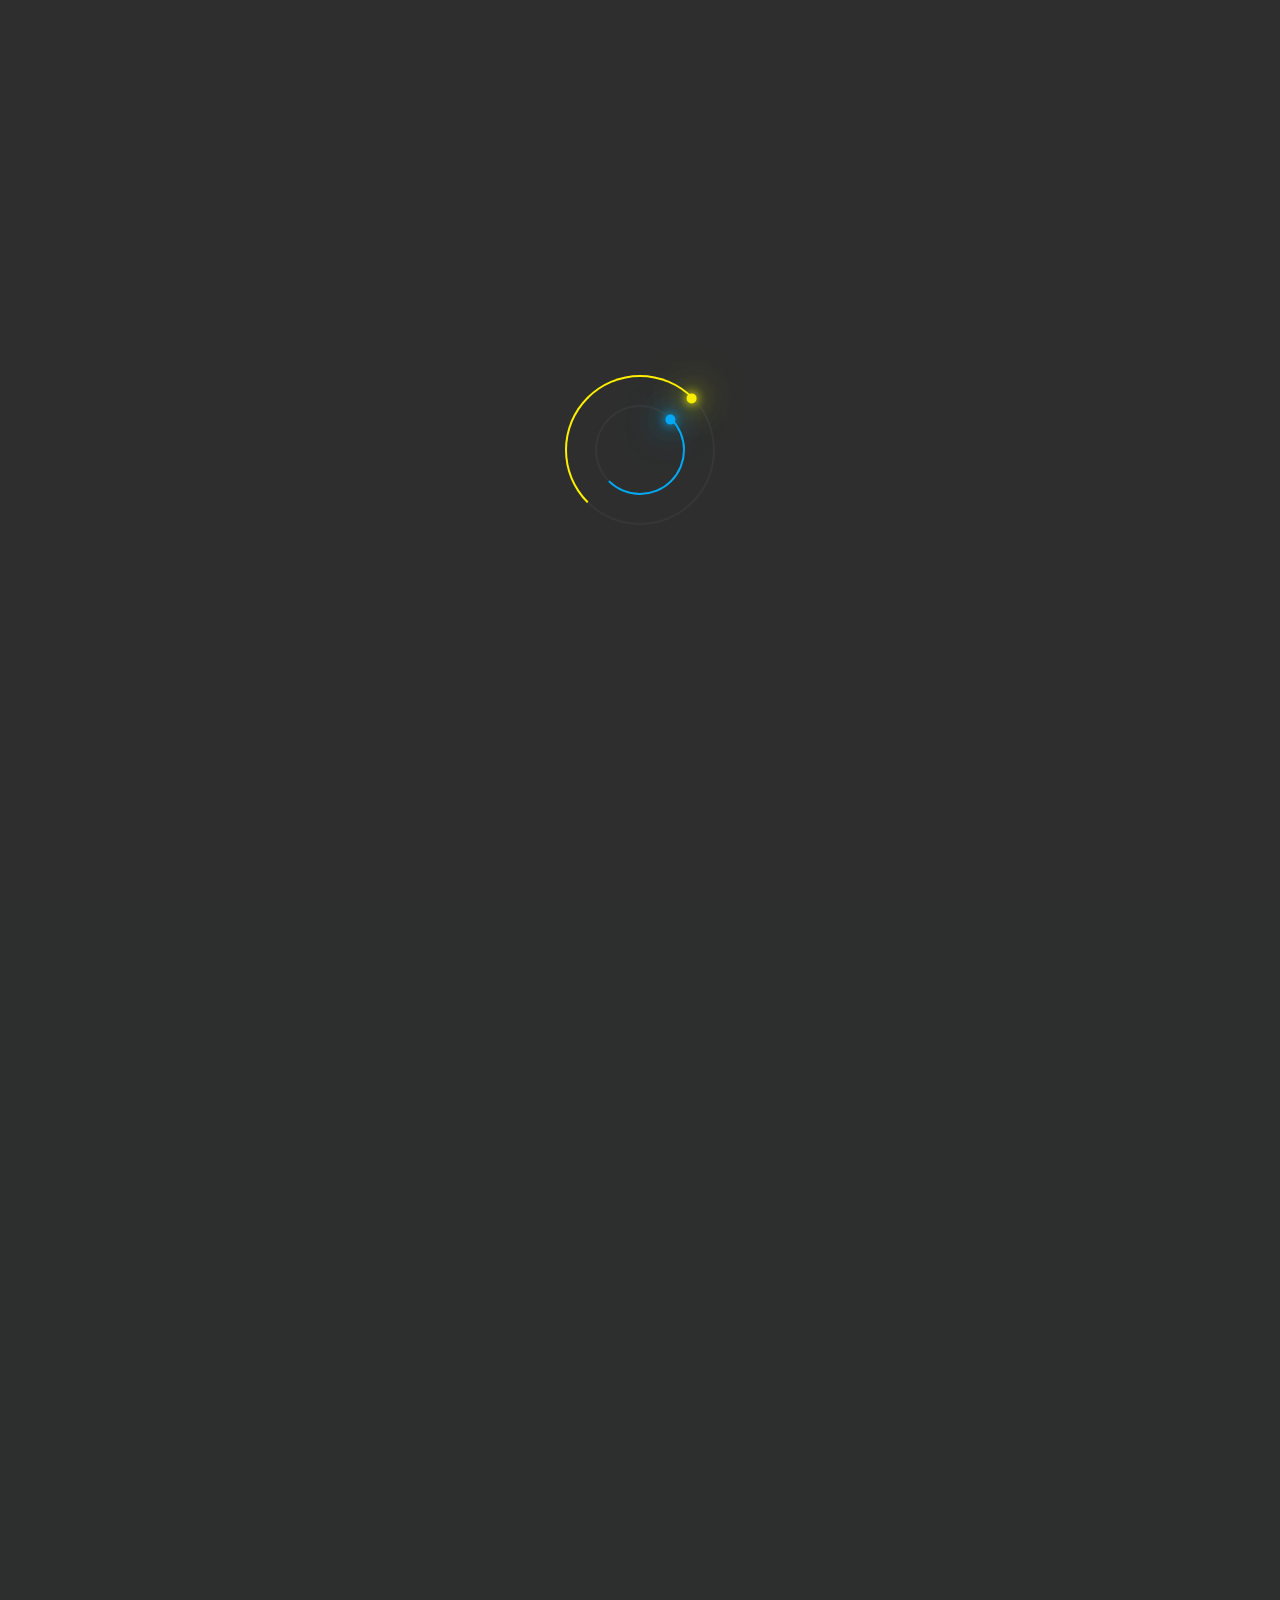
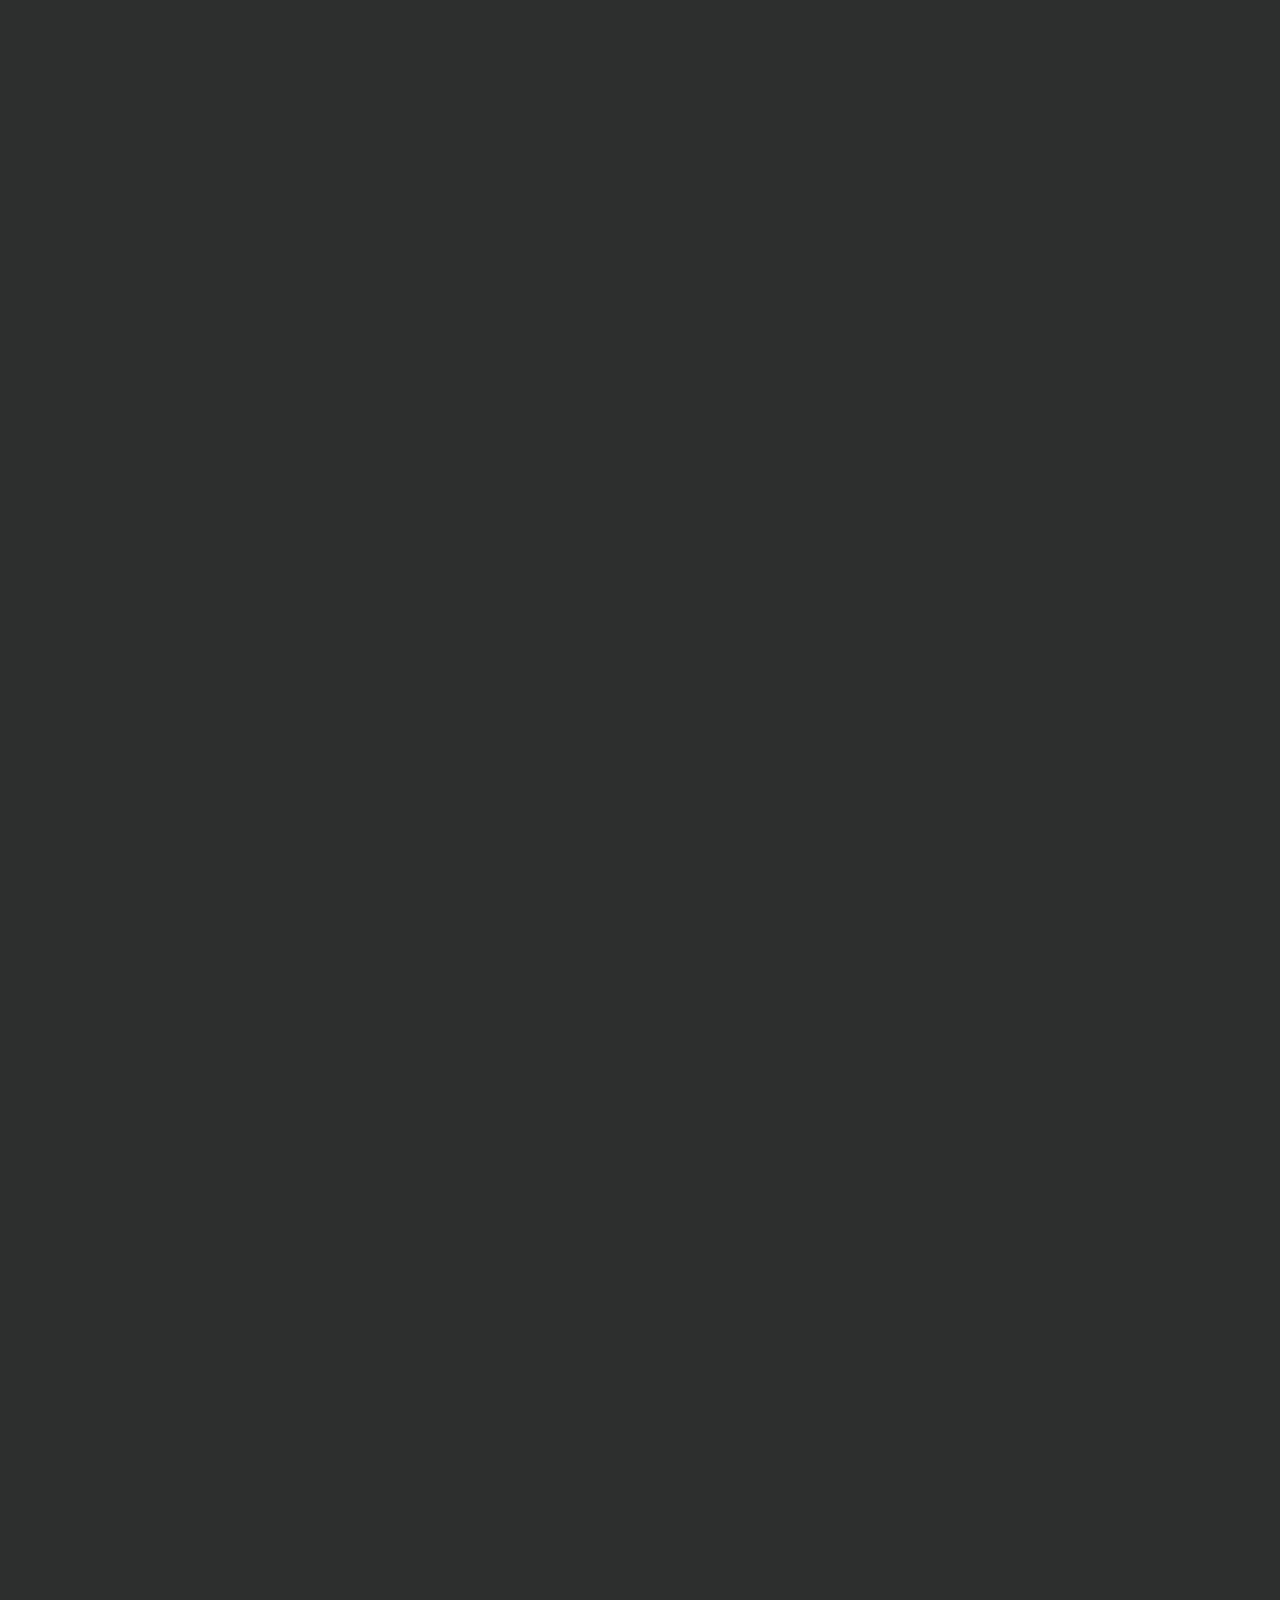
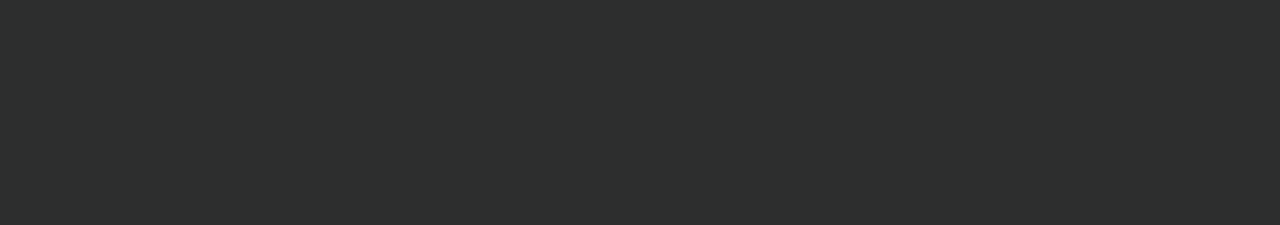
<file: index.html>
<!DOCTYPE html>
<html lang="en">
<head>
    <meta charset="UTF-8">
    <meta http-equiv="X-UA-Compatible" content="IE=edge">
    <meta name="viewport" content="width=device-width, initial-scale=1.0">
    <!-- favicon -->
    <link rel="apple-touch-icon" sizes="180x180" href="Assets/favicon_package_v0.16/apple-touch-icon.png">
    <link rel="icon" type="image/png" sizes="32x32" href="Assets/favicon_package_v0.16/favicon-32x32.png">
    <link rel="icon" type="image/png" sizes="16x16" href="Assets/favicon_package_v0.16/favicon-16x16.png">
    <link rel="manifest" href="Assets/favicon_package_v0.16/site.webmanifest">
    <link rel="mask-icon" href="Assets/favicon_package_v0.16/safari-pinned-tab.svg" color="#5bbad5">
    <meta name="msapplication-TileColor" content="#da532c">
    <meta name="theme-color" content="#ffffff">

    <!-- css link -->
    <link rel="stylesheet" href="CSS/style.css">

    <!-- js link  -->
    <script src="JS/script.js" defer></script>

    <!-- AOS link -->
    <link href="https://unpkg.com/aos@2.3.1/dist/aos.css" rel="stylesheet">

    <!-- Font awesome cdn -->
    <link rel="stylesheet" href="https://cdnjs.cloudflare.com/ajax/libs/font-awesome/6.1.1/css/all.min.css" integrity="sha512-KfkfwYDsLkIlwQp6LFnl8zNdLGxu9YAA1QvwINks4PhcElQSvqcyVLLD9aMhXd13uQjoXtEKNosOWaZqXgel0g==" crossorigin="anonymous" referrerpolicy="no-referrer" />

    <title>Sarvesh Portfolio</title>
</head>
<body onload="onPageLoad()">
    <!-- website preloader -->
    <div class="loader">
        <div class="loader_container">
            <div class="ring ring1">
                <div class="circle"></div>
            </div>
            <div class="ring ring2">
                <div class="circle"></div>
            </div>
        </div>
    </div>
    <!-- website preloader -->

    <a href="" id="top"></a>
    <!-- home section start -->
    <section class="landing_home">
        <nav id="navigation" class="flex_1">
            <p id="heading_text">Sarvesh<span>.</span></p>
            <div class="hamburger" id="hamburger">
                <i class="fa-solid fa-bars"></i>
            </div>
            <ul class="flex_2" id="navs">
                <li class="nav-link"><a href="">HOME</a></li>
                <li class="nav-link"><a href="#about">BIO</a></li>
                <li class="nav-link"><a href="#work">WORK</a></li>
                <li class="nav-link"><a href="#skills">SKILLS</a></li>
                <li class="nav-link"><a href="#contact">CONTACT</a></li>
            </ul>
        </nav>
        <div class="content_texts">
            <p id="landing_first_para" class="">WELCOME</p>
            <h1 id="landing_role" class="">I am a WEB DEVELOPER</h1>
            <p id="landing_sec_para" class="">A Full stack developer based in Pune, Maharashtra. I strives to build immersive and beautiful web applications through carefully crafted code and user centric design.</p>
        </div>
    </section>
    <!-- home section end -->

    <!-- about section start -->
     <section class="about_me">
        <a href="" id="about"></a>
        <div data-aos="zoom-in">
            <h1 id="about_heading">ABOUT ME</h1>
        </div>
        <div class="about_me_content flex_1">
            <div class="about_image" data-aos="fade-right">
                <img src="Assets/portfolio.jpg" alt="" class="img_std">
            </div>
            <div class="about_content" data-aos="fade-left">
                <p>Hello all! My name is <span>Sarvesh Chandrakant Soman.</span> I completed my graduation in mechanical and worked as Tooling Engineer in an MNC company until Mar 2021. Over the last couple of months, I developed my interests towards programming and web. I completed a web full stack course from Seven Mentor Institute in Shivajinagar, Pune. Independently, I worked on some of projects that are added below. Im now looking for a junior level position as a full stack developer to kick start my career and learn more among profesionals.</p>

                <a href="Sarvesh Soman CV.pdf" download id="cv_download_btn">Download CV</a>
            </div>
        </div>
    </section>
    <!-- about section ends -->

    <!-- work section start -->
    <section class="work">
        <a href="" id="work"></a>
        <div data-aos="zoom-in">
            <h1>MY WORK</h1>
        </div>
        <div class="work-item item_1 flex_1" data-aos="fade-up">
            <div class="work_div flex_4 live_proj">
                <a href="http://kazizubair.shreeganeshmurti.in/" target="_blank">Live project Work</a>
            </div>
            <div class="work_div flex_4 html_css">
                <a href="https://coffeeshop-site-static.herokuapp.com/" target="_blank">Coffee shop site <br> HTML & CSS</a>
            </div>
        </div>

        <div class="work-item item_2 flex_1" data-aos="fade-up">
            <div class="work_div flex_4 bootstrap">
                <a href="https://travel-company-bootstrap-proj.herokuapp.com/" target="_blank">Bootstrap Site <br> Travel Company</a>
            </div>
            <div class="work_div flex_4 react_blog">
                <a href="https://stellar-daffodil-6024ef.netlify.app" target="_blank">React blog app</a>
            </div>
        </div>

        <div class="work-item item_2 flex_1" data-aos="fade-up">
            <div class="work_div flex_4 redux_shopping">
                <a href="https://calm-bienenstitch-da136e.netlify.app" target="_blank">Redux shopping app</a>
            </div>
            <div class="work_div flex_4 weaher-app-react">
                <a href="https://resonant-kataifi-a71886.netlify.app/" target="_blank">Weather App React</a>
            </div>
        </div>
    </section>

    <!-- work section ends -->

    <!-- skills section start -->
    <section class="skills">
        <a href="" id="skills"></a>
        <div data-aos="zoom-in">
            <h1>SKILLS</h1>
        </div>
        <div class="skills-item" data-aos="fade-up">
            <div class="skills-item-header flex_3">
                FRONT END SKILLS
            </div>
            <div class="skills-item-body">
                <div class="skills-item-body-content">
                    <img src="Assets/html 5.png" alt="html 5 image">
                    <img src="Assets/css 3.png" alt="css 3 image">
                    <img src="Assets/javascript.png" alt="javascript image">
                    <img src="Assets/jquery.png" alt="jquery image">
                </div>
            </div>
        </div>

        <div class="skills-item" data-aos="fade-up">
            <div class="skills-item-header flex_3">
                FRONT END FRAMEWORKS
            </div>
            <div class="skills-item-body">
                <div class="skills-item-body-content">
                    <img src="Assets/angular.png" alt="angular image" srcset="" id="angular_img">
                    <img src="Assets/bootstrap.png" alt="bootstrap image" srcset="">
                </div>
            </div>
        </div>

        <div class="skills-item" data-aos="fade-up">
            <div class="skills-item-header flex_3">
                BACK END SKILLS
            </div>
            <div class="skills-item-body">
                <div class="skills-item-body-content">
                    <img src="Assets/express.png" alt="express image" srcset="">
                    <img src="Assets/node js.png" alt="node js image" srcset="">
                    <img src="Assets/ajax.png" alt="ajax image" srcset="">
                    <img src="Assets/json.png" alt="json image" srcset="">
                </div>
            </div>
        </div>

        <div class="skills-item" data-aos="fade-up">
            <div class="skills-item-header flex_3">
                DATABASES SKILLS
            </div>
            <div class="skills-item-body">
                <div class="skills-item-body-content">
                    <img src="Assets/mysql.png" alt="mysql image" srcset="">
                    <img src="Assets/mongodb.png" alt="mongo db image" srcset="">
                </div>
            </div>
        </div>

        <div class="skills-item" data-aos="fade-up">
            <div class="skills-item-header flex_3">
                VERSION CONTROL SYSTEM SKILLS
            </div>
            <div class="skills-item-body">
                <div class="skills-item-body-content">
                    <img src="Assets/github.png" alt="mysql image" srcset="">
                </div>
            </div>
        </div>

        <div class="skills-item" data-aos="fade-up">
            <div class="skills-item-header flex_3">
                TEXT EDITORS
            </div>
            <div class="skills-item-body">
                <div class="skills-item-body-content">
                    <img src="Assets/sublime.png" alt="mysql image" srcset="">
                    <img src="Assets/vscode.png" alt="mongo db image" srcset="">
                </div>
            </div>
        </div>
    </section>
    <!-- skills section end -->

    <!-- contact section start -->
    <section class="contact">
        <a href="" id="contact"></a>
        <div data-aos="zoom-in">
            <h1>CONTACT ME</h1>
        </div>
        <div class="contact_main flex_4">
            <div class="con_sections address flex_4" data-aos="fade-right">
                <p><i class="fa-solid fa-location-dot"></i>Flat no 4, Pratik Appt.,Lane no 8, <br>  Vanaz Corner, Kothrud, <br> Pune - 411038.</p>
            </div>
            <div class="con_sections email flex_4" data-aos="zoom-in">
                <p><i class="fa-solid fa-envelope"></i><a href="mailto:sarveshsoman1809@gmail.com">sarveshsoman1809@gmail.com</a></p>
            </div>
            <div class="con_sections phone flex_4" data-aos="fade-left">
                <p><i class="fa-solid fa-mobile-screen"></i><a href="tel:9405848382">9405848382</a></p>
            </div>
        </div>
        <div class="contact_links flex_4">
            <div class="links contact_github">
                <a href="https://github.com/SarveshSoman96" target="_blank"><i class="fa-brands fa-github"></i></a>
                <span>Github</span>
            </div>
            <div class="links contact_linkdin">
                <a href="https://www.linkedin.com/in/sarvesh-soman-b72021169" target="_blank"><i class="fa-brands fa-linkedin"></i></a>
                <span>LinkdIn</span>
            </div>
            <div class="links contact_whatsapp">
                <a href="http://wa.me/9405848382" target="_blank"><i class="fa-brands fa-whatsapp"></i></a>
                <span>Whatsapp</span>
            </div>
        </div>
    </section>

    <button id="top_btn"><a href="#top"><i class="fa-solid fa-arrow-up"></i></a></button>
    <!-- contact section end -->

    <!-- AOS script -->
    <script src="https://unpkg.com/aos@2.3.1/dist/aos.js"></script>
</body>
</html>
</file>
<file: CSS/style.css>
@import url('https://fonts.googleapis.com/css2?family=Kanit:wght@300&family=Lobster&display=swap');

*{
    margin: 0;
    padding: 0;
    box-sizing: border-box;
    color: #fff;
    font-family: 'Kanit', sans-serif;
}
html{
    scroll-behavior: smooth;
}
body{
    max-width: 100vw;
    overflow-x: hidden;
    background-color: #2D2E2E;
}
.flex_1
{
    display: flex;
    align-items: center;
    justify-content: space-between;
}
.flex_2{
    display: flex;
}
.flex_3{
    display: flex;
    align-items: center;
}
.flex_4{
    display: flex;
    align-items: center;
    justify-content: center;
}
.img_std{
    width: 100%;
    height: 100%;
}

/* preloader start */
.loader{
    max-width: 100vw;
    height: 100vh;
    background: rgb(46, 46, 46);
    position: fixed;
    inset: 0;
    z-index: 100;
}
.loader_container{
    position: absolute;
    top: 50%;
    left: 50%;
    transform: translate(-50%,-50%);
    width: 150px;
    height: 150px;
}
.loader .loader_container .ring{
    position: absolute;
    inset: 0;
    border-radius: 50%;
    border: 2px solid rgba(126, 128, 133,0.1);
    animation: rotate 3s linear reverse infinite;
}
.loader .loader_container .ring.ring2{
    top: 30px;
    left: 30px;
    bottom: 30px;
    right: 30px;
    border-right: 2px solid #03a9f4;
    border-bottom: 2px solid #03a9f4;
}
.loader .loader_container .ring.ring1{
    border-left: 2px solid #fff000;
    border-top: 2px solid #fff000;
    animation: rotate 3s linear infinite;
}
.loader .loader_container .ring .circle{
    position: absolute;
    top: calc(50% - 1px);
    left: 50%;
    height: 2px;
    width: 50%;
    transform-origin: left;
    background-color: transparent;
}
.loader .loader_container .ring.ring1 .circle{
    transform: rotate(-45deg);
}
.loader .loader_container .ring.ring2 .circle{
    transform: rotate(-45deg);
}
.loader .loader_container .ring .circle::before{
    content: "";
    position: absolute;
    width: 10px;
    height: 10px;
    background-color: transparent;
    border-radius: 50%;
    top: -4px;
    right: -5px;
}
.loader .loader_container .ring.ring1 .circle::before{
    background-color: #fff000;
    box-shadow: 0 0 10px #ff0,
                0 0 20px #ff0,
                0 0 40px #ff0,
                0 0 50px #ff0;
}
.loader .loader_container .ring.ring2 .circle::before{
    background-color: #03a9f4;
    box-shadow: 0 0 10px #03a9f4,
                0 0 20px #03a9f4,
                0 0 40px #03a9f4,
                0 0 50px #03a9f4;
}
@keyframes rotate {
    from{transform: rotate(0deg);}
    to{transform: rotate(360deg);}
}
/* preloader end */
/* landing section start */
.landing_home{
    max-width: 100vw;
    height: 90vh;
    background-color: #2D2E2E;
    position: relative;
}
.landing_home nav{
    padding: 1% 4%;
}
.landing_home nav p#heading_text{
    color: #e7404e;
    font-size: 3rem;
    font-family: 'Lobster', cursive;
}
.landing_home nav ul#navs{
    gap: 5rem;
}
.landing_home nav ul#navs li{
    list-style: none;
}
.landing_home nav ul#navs li a{
    text-decoration: none;
    transition: 0.3s;
}
.landing_home nav ul#navs li a:hover{
    color: #e7404e;
}
.landing_home nav .hamburger{
    transition: 0.5s;
    display: none;
}
.landing_home nav .hamburger .fa-solid{
    font-size: 1.8rem;
}
.landing_home nav ul#navs.active{
    left: 0;
}
.navbar_close{
    z-index: 10;
}
.landing_home .content_texts {
    position: absolute;
    top: 27%;
    left: 50%;
    transform: translateX(-50%);
    padding-top: 5%;
    width: 50%;
    height: 60%;
    word-spacing: 5px;
    /* line-height: 4rem; */
    overflow: hidden;
}
.landing_greet, .landing_role, .landing_tagline{
    animation: zoomin 2s forwards;
    transform: translateX(-100%);

}
.landing_greet{
    animation-delay: 2.5s;
}
.landing_role{
    animation-delay: 6.5s;
}
.landing_tagline{
    animation-delay: 4.5s;
}


@keyframes zoomin {
    from{ transform: translateX(-100%);}
    to{transform: translateX(0%);}
}
/* .landing_home .content_texts h1{
    margin-block: 0.5rem;
    color: #BAB599;
} */
.landing_home .content_texts p{
    color: #BAB599;
}
.landing_home .content_texts h1 {
    color: #e7404e;
    font-size: 3rem;
    margin-block: 0.5rem;
}
/* landing section end */

/* about section start */
.about_me{
    max-width: 100vw;
    height: 80vh;
    position: relative;
    background-color: #2D2E2E;
}
.about_me h1#about_heading{
    font-size: 3.2rem;
    padding-top: 2%;
    text-align: center;
    color: #e7404e;
    /* -webkit-text-stroke: 0.7px #e7404e; */
    letter-spacing: 2px;
    transform: scale(0);
}
.about_heading_animate{
    animation: scaleIn 0.7s forwards ease;
    animation-delay: 9s;
}
@keyframes scaleIn {
    0%{transform: scale(0);}
    100%{transform: scale(1)}
}
.about_me .about_me_content{
    margin: 2% auto;
    width: 55%;
    height: 70%;
}

.about_me .about_me_content .about_image{
    width: 35%;
    height: 80%;
}
.about_me .about_me_content .about_content{
    width: 60%;
    height: 100%;
    padding: 3% 1.5%;
}
.about_me .about_me_content .about_content p{
    text-indent: 55px;
    font-size: 1.1rem;
    text-align: justify;
    color: #BAB599;
    line-height: 1.7rem;
    letter-spacing: 1px;
}
.about_me .about_me_content .about_content p span{
    color: #E7404D;
    font-weight: 800;
}
.about_me .about_me_content .about_content a#cv_download_btn{
    display: inline-block;
    margin-top: 5%;
    text-decoration: none;
    padding: 8px 10px;
    border-radius: 3px;
    color: #E7404D;
    position: relative;
}
.about_me .about_me_content .about_content a#cv_download_btn:hover{
    background-color: #E7404D;
    color: black;
    padding: 8px 10px;
}
/* about section end */

/* work section start */
.work{
    max-width: 100vw;
    min-height: 100vh;
    background-color: #2D2E2E;
    padding: 2% 0;
}
.work h1{
    font-size: 3.2rem;
    text-align: center;
    color: #e7404e;
    -webkit-text-stroke: 0.7px #e7404e;
    letter-spacing: 2px;
    margin-bottom: 2%;
}
.work .work-item{
    width: 50%;
    height: 25vh;
    margin: 2% auto;
    gap: 8em;
}
.work .work-item .work_div{
    width: 100%;
    height: 100%;
    border-radius: 10px;
    text-align: center;
    position: relative;
}


.work .work-item .work_div::before{
    content: "";
    position: absolute;
    inset: 0;
    background-color: rgba(46, 46, 46,0.8);
    z-index: 1;
    transition: transform 0.5s;
    transform: rotateY(-90deg);
}
.work .work-item .work_div:hover::before{
    transform: rotateY(0deg);
}
.work .work-item .work_div a{
    text-decoration: none;
    color: #E7404D;
    font-size: 1.2rem;
    line-height: 1.5rem;
    z-index: 2;
    font-weight: 800;
}
.work .work-item .live_proj{
    background: linear-gradient(rgba(0,0,0,0.6),rgba(0,0,0,0.6)), url(../Projects/Kazi_image.jpg) no-repeat center;
}
.work .work-item .html_css{
    background: linear-gradient(rgba(0,0,0,0.6),rgba(0,0,0,0.6)), url(../Projects/Coffe_shop_bg.jpg) no-repeat center;
}
.work .work-item .bootstrap{
    background: linear-gradient(rgba(0,0,0,0.6),rgba(0,0,0,0.6)), url(../Projects/Travel_site_bg.jpg) no-repeat center;
}
.work .work-item .react_blog{
    background: linear-gradient(rgba(0,0,0,0.6),rgba(0,0,0,0.6)), url(../Projects/react\ blog\ app.PNG) no-repeat center;
}
.work .work-item .redux_shopping{
    background: linear-gradient(rgba(0,0,0,0.6),rgba(0,0,0,0.6)), url(../Projects//Redux\ shopping\ app.PNG) no-repeat center;
}
.work .work-item .weaher-app-react{
    background: linear-gradient(rgba(0,0,0,0.6),rgba(0,0,0,0.6)), url(../Projects/weather\ app\ react.PNG) no-repeat center;
}
.work .work-item .live_proj,.work .work-item .html_css,.work .work-item .bootstrap,.work .work-item .react_blog,.work .work-item .redux_shopping, .work .work-item .weaher-app-react{
    background-size: cover;
}

/* work section end */

/* skills section start */
.skills{
    max-width: 100vw;
    min-height: 60vh;
    background-color: #2D2E2E;
    padding: 2% 0;
}
.skills h1{
    font-size: 3.2rem;
    text-align: center;
    color: #e7404e;
    -webkit-text-stroke: 0.7px #e7404e;
    letter-spacing: 2px;
}
.skills .skills-item{
    max-width: 60%;
    margin: 1.2rem auto;
}
.skills .skills-item .skills-item-header{
    background-color: #4c4b4a;
    padding: 0.5rem 3rem;
    border-radius: 3px 3px 0 0;
    position: relative;
    transition: transform 0.3s;
    cursor: pointer;
    transition: transform 0.5s ease;
    color: #EF798A;
}
.skills .skills-item .skills-item-header::after{
    content: "\271A";
    position: absolute;
    right: 3rem;
    color: #E7404D;
}
.skills .skills-item .skills-item-header.active::after{
    transform: rotate(45deg);
}
.skills .skills-item .skills-item-body{
    max-height: 0;
    overflow: hidden;
    transition: max-height 0.2s ease-in-out;
}
.skills .skills-item .skills-item-body .skills-item-body-content{
    padding: 0.5rem 3rem;
    border: 0.5px solid #dfd9cb;
    border-radius: 0 0 3px 3px;
}
.skills .skills-item .skills-item-body .skills-item-body-content img{
    width: 80px;
    height: 60px;
    display: inline-block;
    margin-right: 2%;
}
.skills .skills-item .skills-item-header.active + .skills-item-body{
    max-height: 400px;
}
/* skills section end */

/* contact section start */
.contact{
    max-width: 100vw;
    min-height: 50vh;
    background-color: #2D2E2E;
    padding: 2% 0;
}
.contact h1{
    font-size: 3.2rem;
    text-align: center;
    color: #e7404e;
    -webkit-text-stroke: 0.7px #e7404e;
    letter-spacing: 2px;
}
.contact .contact_main{
    width: 65%;
    height: 30%;
    gap: 3em;
    margin: 1.5% auto;
}
.contact .contact_main .con_sections{
    width: 100%;
    height: 100%;
    text-align: center;
    transition: all 0.2s ease-in;
}
.contact .contact_main .con_sections p{
    color: #C6C6C6;
}
.contact .contact_main .con_sections p a{
    text-decoration: none;
}
.contact .contact_main .con_sections p .fa-solid{
    font-size: 1.2rem;
    margin-right: 0.5em;
    color: #E7404D;
}
.contact .contact_main .con_sections:hover{
    transform: scale(1.2);
}
.contact .contact_links{
    width: 50%;
    height: 10%;
    margin: 10% auto 0;
    gap: 8em;
}
.contact .contact_links .links{
    font-size: 1.2rem;
    position: relative;
}
.contact .contact_links .links .fa-brands{
    margin: 13px 0;
}
.contact .contact_links .links span{
    opacity: 0;
    position: absolute;
    left: 50%;
    bottom: 100%;
    transform: translateX(-50%);
    letter-spacing: 0.5px;
    font-size: 0.9rem;
    background-color: #E7404D;
    color: black;
    padding: 6px;
    border-radius: 6px;
    transition: all 0.3s ease-in;
}
.contact .contact_links .links span::after{
    content: "";
    position: absolute;
    width: 10px;
    height: 10px;
    background-color: #E7404D;
    bottom: -9px;
    left: 50%;
    transform: translateX(-50%);
    clip-path: polygon(100% 0, 0 0, 50% 100%);
}
.contact .contact_links .links:hover span{
    opacity: 1;
}
/* contact section end */

#top_btn{
    position: fixed;
    z-index: 7;
    left: 3%;
    bottom: 3%;
}
#top_btn .fa-solid{
    padding: 5px;
    color: #E7404D;
    font-size: 1.5rem;
}
@media screen and (min-width: 769px) and (max-width: 1024px) {
    html{
        font-size: 13px;
    }
    .landing_home .middle_content{
        width: 75%;
    } 
    .about_me .about_me_content{
        width: 58%;
    }
    .work .work-item{
        width: 54%;
        gap: 6em;
    }
    .contact{
        height: 47vh;
    }
    .contact .contact_main{
        width: 69%;
    }
}
@media screen and (min-width: 481px) and (max-width: 768px) {
    html{
        font-size: 13px;
    }
    .landing_home{
        height: 75vh;
    }
    .landing_home nav ul#navs{
        position: fixed;
        z-index: 9;
        top: 0;
        left: -100%;
        flex-direction: column;
        background-color: #e7404e;
        width: 100%;
        text-align: center;
        transition: 0.3s ;
        padding: 2% 0;
        gap: 0;
    }
    .landing_home nav ul#navs li{
        font-size: 1.5rem;
        margin-left: 0;
        line-height: 2rem;
    }
    .landing_home nav .hamburger{
        display: block;
    }
    .landing_home .content_texts{
        width: 88%;
    }
    .landing_home nav ul#navs{
        gap: 4rem;
    }
    .about_me{
        height: 70vh;
    }
    .about_me h1#about_heading{
        font-size: 3.2rem;
        padding-top: 2%;
    }
    .about_me .about_me_content{
        width: 80%;
    }
    .about_me .about_me_content .about_image{
        width: 35%;
        height: 65%;
    }
    .about_me .about_me_content .about_content p{
        font-size: 0.9rem;
    }
    .work{
        min-height: 85vh;
        padding: 2% 0;
    }
    
    .work .work-item{
        width: 75%;
        height: 20vh;
        gap: 4em;
        margin: 3% auto;
    }
    .skills .skills-item{
        max-width: 80%;
        margin: 1.2rem auto;
    }
    .contact{
        min-height: 40vh;
    }
    .contact .contact_main{
        width: 85%;
    }
    .contact .contact_main .con_sections p{
        color: #C6C6C6;
        font-size: 0.7rem;
    }
}
 @media screen and (min-width: 321px)  and (max-width: 480px) {
     body{
         max-width: 100%;
         overflow-x: hidden;
     }
     .loader{
        min-height: 100%;
    }
    .loader_container{
        width: 120px;
        height: 120px;
    }
    .loader .loader_container .ring.ring2{
        top: 20px;
        left: 20px;
        bottom: 20px;
        right: 20px;
    }
    .landing_home{
        height: 85vh;
    }
     .landing_home nav ul#navs{
        position: fixed;
        z-index: 9;
        top: 0;
        left: -100%;
        flex-direction: column;
        background-color: #e7404e;
        width: 100%;
        text-align: center;
        transition: 0.3s ;
        padding: 4% 0;
        gap: 0;
    }
    .landing_home nav ul#navs li{
        line-height: 2.5rem;
    }
    .landing_home nav .hamburger{
        display: block;
    }
    .landing_home .content_texts {
        width: 85%;
        height: 60%;
        word-spacing: 2px;
    }
    .landing_home .content_texts p{
        font-size: 0.9rem;
    }
    .landing_home .content_texts h1 {
        color: #e7404e;
        font-size: 2.3rem;
        margin-block: 0.3rem;
        line-height: 2.9rem;
    }
    .about_me{
        height: 95vh;
    }
    .about_me h1#about_heading{
        font-size: 2rem;
        margin-bottom: 2rem;
    }
    .about_me .about_me_content{
        width: 90%;
        height: 85%;
        gap: 1em;
        flex-direction: column;
        justify-content: center;
    }
    .about_me .about_me_content .about_image{
        width: 40%;
        height: 50%;
    }
    .about_me .about_me_content .about_content{
        width: 100%;
        height: 80%;
        padding: 2% 1%;
    }
    .about_me .about_me_content .about_content p{
        font-size: 0.8rem;
    }
    .about_me .about_me_content .about_content a#cv_download_btn{
        margin-top: 2%;
        font-size: 0.8rem;
    }
    .work h1{
        font-size: 2.3rem;
        letter-spacing: 1px;
    }
    .work .work-item{
        width: 60%;
        height: 40vh;
        margin: 4% auto;
        gap: 1em;
        justify-content: center;
        flex-direction: column;
    }
    .work .work-item .work_div a{
        font-size: 1rem;
        line-height: 1.1rem;
        font-weight: 500;
    }

    .skills h1{
        font-size: 2.3rem;
        letter-spacing: 1px;
    }
    .skills .skills-item{
        max-width: 85%;
        margin: 1rem auto;
    }
    .skills .skills-item .skills-item-header{
        font-size: 0.6rem;
    }
    .skills .skills-item .skills-item-header::after{
        right: 2rem;
    }
    .skills .skills-item .skills-item-body .skills-item-body-content img{
        width: 35px;
        height: 35px;
    }
     .contact{
        min-height: 80vh;
    }
    .contact h1{
        font-size: 2.3rem;
        letter-spacing: 1px;
    }
    .contact .contact_main{
        width: 65%;
        height: 50vh;
        gap: 2em;
        margin: 2% auto;
        flex-direction: column;
    }
    .contact .contact_main .con_sections p{
        font-size: 0.9rem;
    }
    .contact .contact_links{
        width: 65%;
        height: 10%;
        margin: 10% auto 0;
        gap: 3.5em;
    }
}

@media screen and (max-width: 320px) {
    body{
        width: 100vw;
        overflow-x: hidden;
    }
    .loader{
       min-height: 100%;
   }
   .loader_container{
       width: 120px;
       height: 120px;
   }
   .loader .loader_container .ring.ring2{
       top: 20px;
       left: 20px;
       bottom: 20px;
       right: 20px;
   }
   .landing_home{
       height: 85vh;
   }
    .landing_home nav ul#navs{
       position: fixed;
       z-index: 9;
       top: 0;
       left: -100%;
       flex-direction: column;
       background-color: #e7404e;
       width: 100vw;
       text-align: center;
       transition: 0.3s ;
       padding: 4% 0;
       gap: 0;
   }
   .landing_home nav ul#navs li{
       line-height: 2.5rem;
   }
   .landing_home nav .hamburger{
       display: block;
   }
   .landing_home .content_texts {
       width: 85%;
       height: 60%;
       word-spacing: 2px;
   }
   .landing_home .content_texts p{
       font-size: 0.9rem;
   }
   .landing_home .content_texts h1 {
       color: #e7404e;
       font-size: 2.3rem;
       margin-block: 0.3rem;
       line-height: 2.9rem;
   }
   .about_me{
       height: 95vh;
   }
   .about_me h1#about_heading{
       font-size: 2rem;
       margin-bottom: 2rem;
   }
   .about_me .about_me_content{
       width: 90%;
       height: 85%;
       gap: 1em;
       flex-direction: column;
       justify-content: center;
   }
   .about_me .about_me_content .about_image{
       width: 40%;
       height: 50%;
   }
   .about_me .about_me_content .about_content{
       width: 100%;
       height: 80%;
       padding: 2% 1%;
   }
   .about_me .about_me_content .about_content p{
       font-size: 0.8rem;
   }
   .about_me .about_me_content .about_content a#cv_download_btn{
       margin-top: 2%;
       font-size: 0.8rem;
   }
   .work h1{
       font-size: 2.3rem;
       letter-spacing: 1px;
   }
   .work .work-item{
       width: 60%;
       height: 40vh;
       margin: 4% auto;
       gap: 1em;
       justify-content: center;
       flex-direction: column;
   }
   .work .work-item .work_div a{
       font-size: 1rem;
       line-height: 1.1rem;
       font-weight: 500;
   }
   .skills h1{
       font-size: 2.3rem;
       letter-spacing: 1px;
   }
   .skills .skills-item{
       max-width: 85%;
       margin: 1rem auto;
   }
   .skills .skills-item .skills-item-header{
       font-size: 0.6rem;
   }
   .skills .skills-item .skills-item-header::after{
       right: 2rem;
   }
   .skills .skills-item .skills-item-body .skills-item-body-content img{
       width: 35px;
       height: 35px;
   }
    .contact{
       min-height: 80vh;
   }
   .contact h1{
       font-size: 2.3rem;
       letter-spacing: 1px;
   }
   .contact .contact_main{
       width: 65%;
       height: 50vh;
       gap: 2em;
       margin: 2% auto;
       flex-direction: column;
   }
   .contact .contact_main .con_sections p{
       font-size: 0.9rem;
   }
   .contact .contact_links{
       width: 65%;
       height: 10%;
       margin: 10% auto 0;
       gap: 3.5em;
   }
}
</file>
